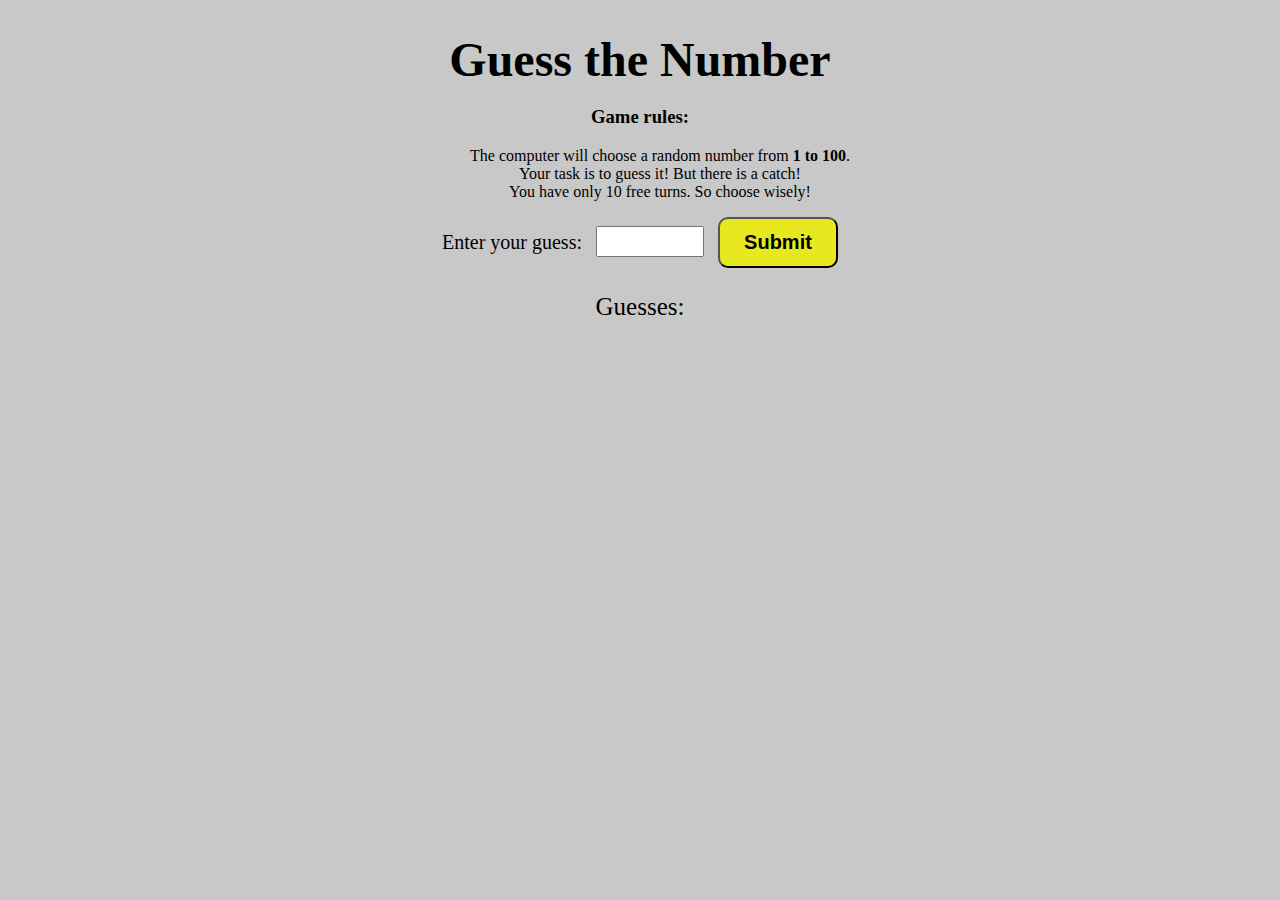
<file: index.html>
<!DOCTYPE html>
<html lang="en">
<head>
    <meta charset="UTF-8">
    <meta http-equiv="X-UA-Compatible" content="IE=edge">
    <meta name="viewport" content="width=device-width, initial-scale=1.0">
    <link rel="stylesheet" href="./style.css">
    <script src="./app.js" type="module"></script>
    <title>Guess the Number</title>
</head>
<body>
    <section class="main">
    <div class="header">
        <h1>Guess the Number</h1>
        <h3>Game rules:</h3>
        <ul>
            <li>The computer will choose a random number from <strong>1 to 100</strong>.</li>
            <li>Your task is to guess it! But there is a catch!</li>
            <li>You have only 10 free turns. So choose wisely!</li>
    </div>

    </ul>
    <div class="user-input">
        <form>
            <label id="label">Enter your guess:</label>
            <input type="number" id="input" style="width: 100px; height: 25px;">
            <button class="submit"><strong>Submit</strong></button>
        </form>
    </div>
    <div class="feedback" id="result">
        <p id="guesses">Guesses: </p>
        <p class="hidden" id="error">You have to enter a number between 1-100</p>
        <p class="hidden" id="repeat">Try again with another number</p>
        <p class="hidden" id="win">Congratulations!<br>You Win!</p>
        <p class="hidden" id="lose">GAME OVER</p>
        <button class="hidden" id="restart">Restart</button>
    </div>
    </section>
</body>
</html>
</file>
<file: style.css>
body {
    background-color: rgb(200, 200, 200);
}

h1 {
    text-align: center;
    font-size: 3rem;
    margin-bottom: 15px;
}

ul li {
    list-style-type: none;
}

.hidden {
    display: none;
}

.main{
    text-align: center;
}

#input{
    font-size: 22px;
    font-family: monospace;
    margin-left: 10px;
}

#input::-webkit-inner-spin-button {
    /* display: none; <- Crashes Chrome on hover */
    -webkit-appearance: none;
    margin: 0;
}

#label {
    font-size: 20px;
}

#guesses {
    font-size: 25px;
}

#repeat{
    background-color: rgba(251, 255, 0, 0.923);
    color: rgb(0, 0, 0);
    border: 2px solid black;
    border-radius: 5px;
    margin: auto;
    min-height: 30px;
    padding: 5px;
    font-size: 25px;
    margin-top: 50px;
}

#error{
    background-color: rgba(255, 0, 0, 0.923);
    color: white;
    border: 2px solid black;
    border-radius: 5px;
    margin: auto;
    min-height: 30px;
    padding: 5px;
    font-size: 25px;
    margin-top: 50px;
}
#result {
    text-align: center;
}

#restart {
    margin: auto;
    min-height: 30px;
    min-width: 65px;
    background: yellow;
    color: black;
    font-size: 20px;
    padding: 10px;
    border-radius: 5px;
    box-shadow: 1px 1px 3px black;
    margin-top: 15px;
}
#restart:hover{
    box-shadow: 0px 0px 0px black;
    cursor: pointer;

}

.submit{
    margin-left: 10px;
    background-color:rgba(237, 237, 4, 0.854);
    border-radius: 10px;
    font-size: 20px;
    padding:12px;
    min-height:30px;
    min-width: 120px;
}

.submit:hover{
    background-color: yellow;
    color: black;
    transition: 0.3s;
    cursor: pointer;
}

#win {
    font-size: 35px;
    font-family: 'Times New Roman', Times, serif;
    color: white;
    background-color: rgb(25, 147, 25);
    border: 2px solid black;
    border-radius: 5px;
    padding: 5px;
    margin-bottom: 5px;
    margin-top: -10px;
}

#lose {
    font-size: 35px;
    font-family: 'Times New Roman', Times, serif;
    color: rgb(255, 255, 255);
    background-color: rgb(224, 67, 67);
    border: 2px solid black;
    border-radius: 5px;
    padding: 10px;
    margin-bottom: 5px;
    margin-top: -5px;
}

.noHover{
    pointer-events: none;
    margin-left: 10px;
    background-color: rgba(206, 206, 206, 0.582);
    font-size: 20px;
    border-radius: 10px;
    padding:12px;
    min-height:30px;
    min-width: 120px;
}
</file>
